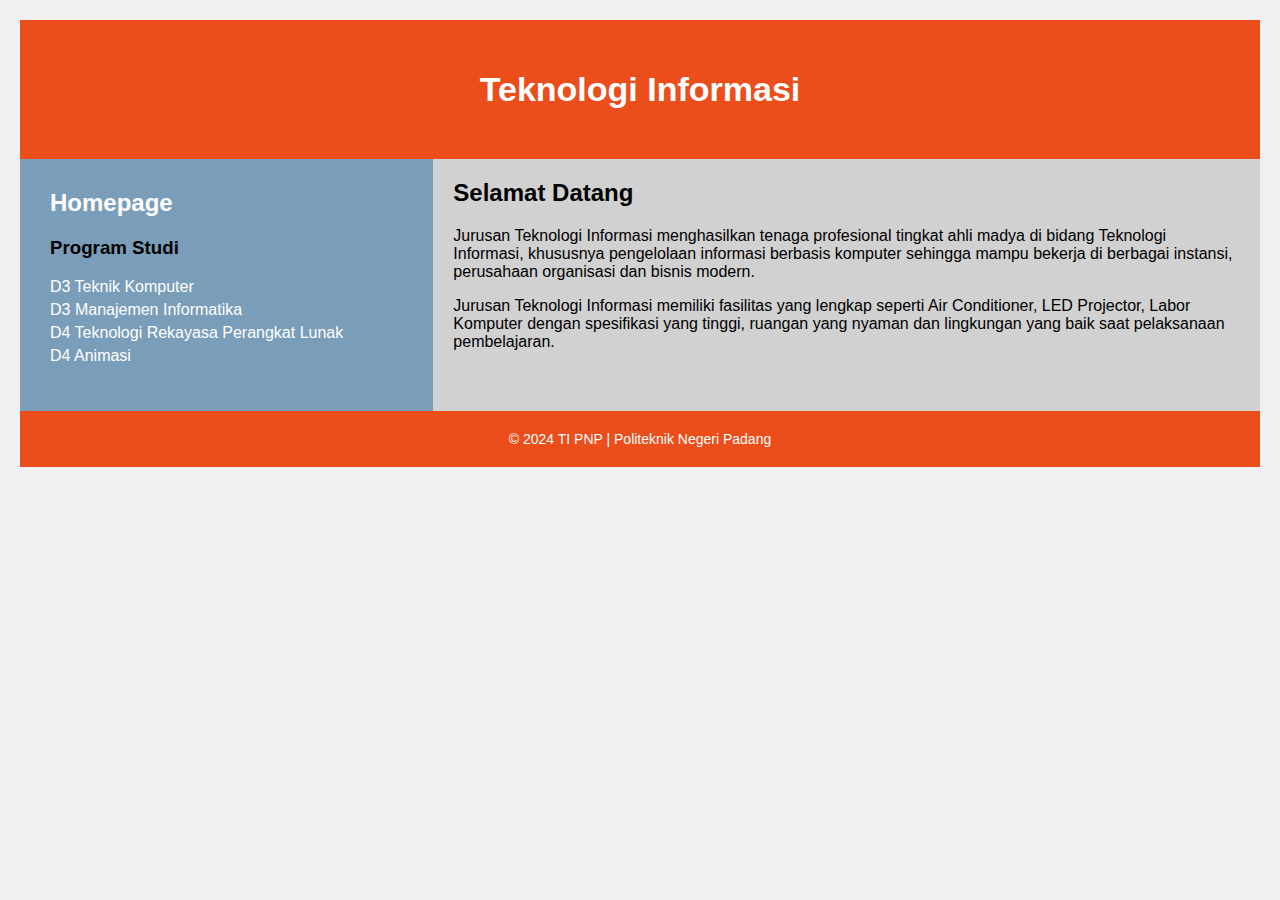
<file: index.html>
<!DOCTYPE html>
<html>
	<head>
	<title>CSS Layout</title>
	<meta name="author" content="Naufal Nazya"> 
	<link rel="stylesheet" href="assets/styles/style.css">
    <style>

    </style>

  </head>
  <body>
    <div class="container">
      <div class="header">Teknologi Informasi</div>
      <div class="left-sidebar">
        <h2><a href="index.html" title="Homepage">Homepage</a></h2>
        <h3>Program Studi</h3>
        <ul>
            <li><a href="ti-tk.html" title="D3 Teknik Komputer">D3 Teknik Komputer</a></li>
			      <li><a href="ti-mi.html" title="D3 Manajemen Informatika">D3 Manajemen Informatika</a></li>
		      	<li><a href="ti-trpl.html" title="D4 Teknologi Rekayasa Perangkat Lunak">D4 Teknologi Rekayasa Perangkat Lunak</a></li>
		      	<li><a href="ti-anim.html" title="D4 Animasi">D4 Animasi</a></li>
        </ul>
      </div>
      <div class="content">
        <h2>Selamat Datang</h2>
        <p>
          Jurusan Teknologi Informasi menghasilkan tenaga profesional tingkat
          ahli madya di bidang Teknologi Informasi, khususnya pengelolaan
          informasi berbasis komputer sehingga mampu bekerja di berbagai
          instansi, perusahaan organisasi dan bisnis modern.
        </p>
        <p>
          Jurusan Teknologi Informasi memiliki fasilitas yang lengkap seperti
          Air Conditioner, LED Projector, Labor Komputer dengan spesifikasi yang
          tinggi, ruangan yang nyaman dan lingkungan yang baik saat pelaksanaan
          pembelajaran.
        </p>
      </div>
      <div class="footer">&copy; 2024 TI PNP | Politeknik Negeri Padang</div>
    </div>
  </body>
</html>
</file>
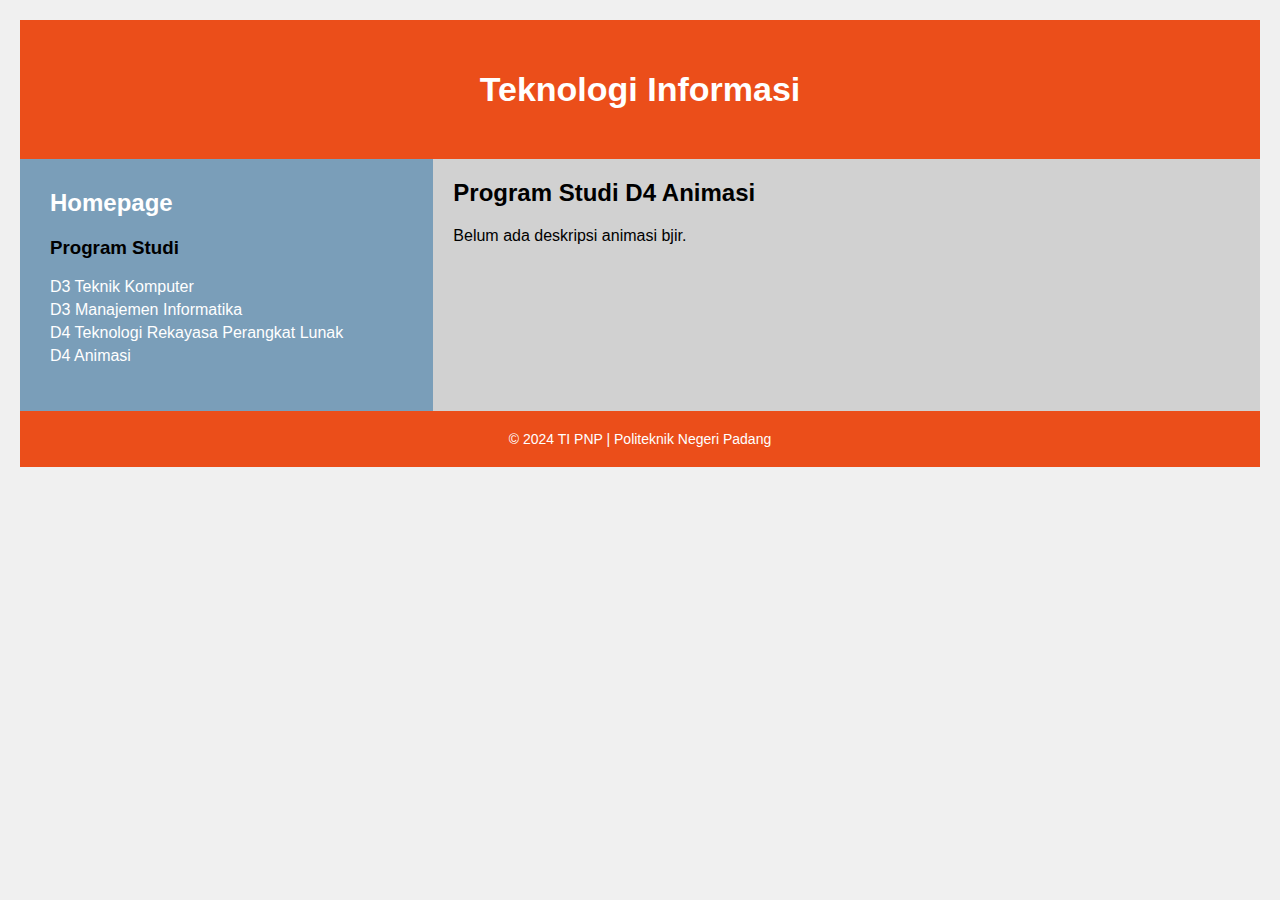
<file: ti-anim.html>
<!DOCTYPE html>
<html>
	<head>
	<title>CSS Layout</title>
	<meta name="author" content="Naufal Nazya"> 
	<link rel="stylesheet" href="assets/styles/style.css">
    <style>

    </style>

  </head>
  <body>
    <div class="container">
      <div class="header">Teknologi Informasi</div>
      <div class="left-sidebar">
        <h2><a href="index.html" title="Homepage">Homepage</a></h2>
        <h3>Program Studi</h3>
        <ul>
            <li><a href="ti-tk.html" title="D3 Teknik Komputer">D3 Teknik Komputer</a></li>
			      <li><a href="ti-mi.html" title="D3 Manajemen Informatika">D3 Manajemen Informatika</a></li>
		      	<li><a href="ti-trpl.html" title="D4 Teknologi Rekayasa Perangkat Lunak">D4 Teknologi Rekayasa Perangkat Lunak</a></li>
		      	<li><a href="ti-anim.html" title="D4 Animasi">D4 Animasi</a></li>
        </ul>
      </div>
      <div class="content">
        <h2>Program Studi D4 Animasi</h2>
        <p>
          Belum ada deskripsi animasi bjir.
        </p>
      </div>
      <div class="footer">&copy; 2024 TI PNP | Politeknik Negeri Padang</div>
    </div>
  </body>
</html>
</file>
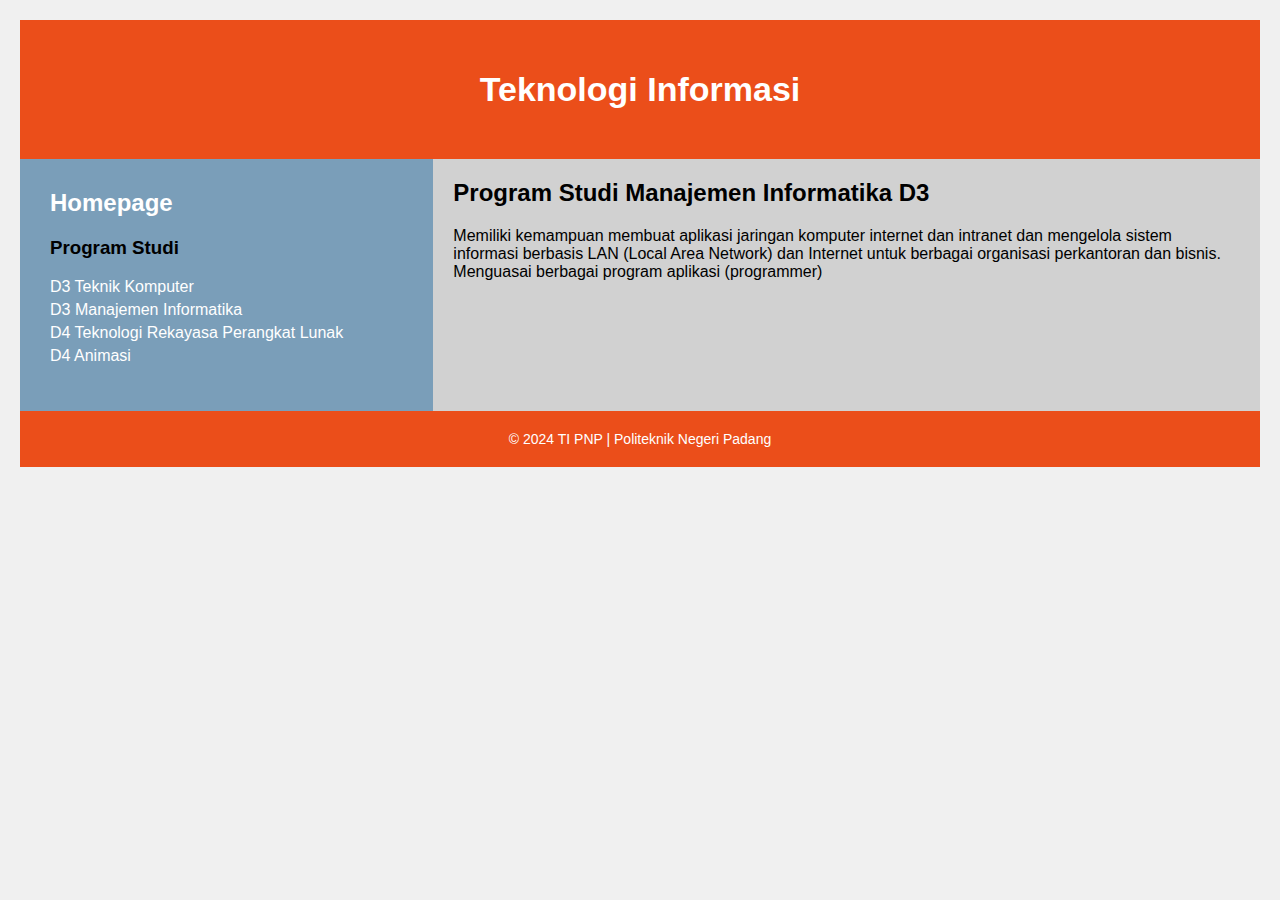
<file: ti-mi.html>
<!DOCTYPE html>
<html>
	<head>
	<title>CSS Layout</title>
	<meta name="author" content="Naufal Nazya"> 
	<link rel="stylesheet" href="assets/styles/style.css">
    <style>

    </style>

  </head>
  <body>
    <div class="container">
      <div class="header">Teknologi Informasi</div>
      <div class="left-sidebar">
        <h2><a href="index.html" title="Homepage">Homepage</a></h2>
        <h3>Program Studi</h3>
        <ul>
            <li><a href="ti-tk.html" title="D3 Teknik Komputer">D3 Teknik Komputer</a></li>
			      <li><a href="ti-mi.html" title="D3 Manajemen Informatika">D3 Manajemen Informatika</a></li>
		      	<li><a href="ti-trpl.html" title="D4 Teknologi Rekayasa Perangkat Lunak">D4 Teknologi Rekayasa Perangkat Lunak</a></li>
		      	<li><a href="ti-anim.html" title="D4 Animasi">D4 Animasi</a></li>
        </ul>
      </div>
      <div class="content">
        <h2>Program Studi Manajemen Informatika D3</h2>
        <p>
          Memiliki kemampuan membuat aplikasi jaringan komputer internet dan intranet dan mengelola sistem informasi berbasis LAN (Local Area Network) dan Internet untuk berbagai organisasi perkantoran dan bisnis. Menguasai berbagai program aplikasi (programmer)
        </p>
      </div>
      <div class="footer">&copy; 2024 TI PNP | Politeknik Negeri Padang</div>
    </div>
  </body>
</html>
</file>
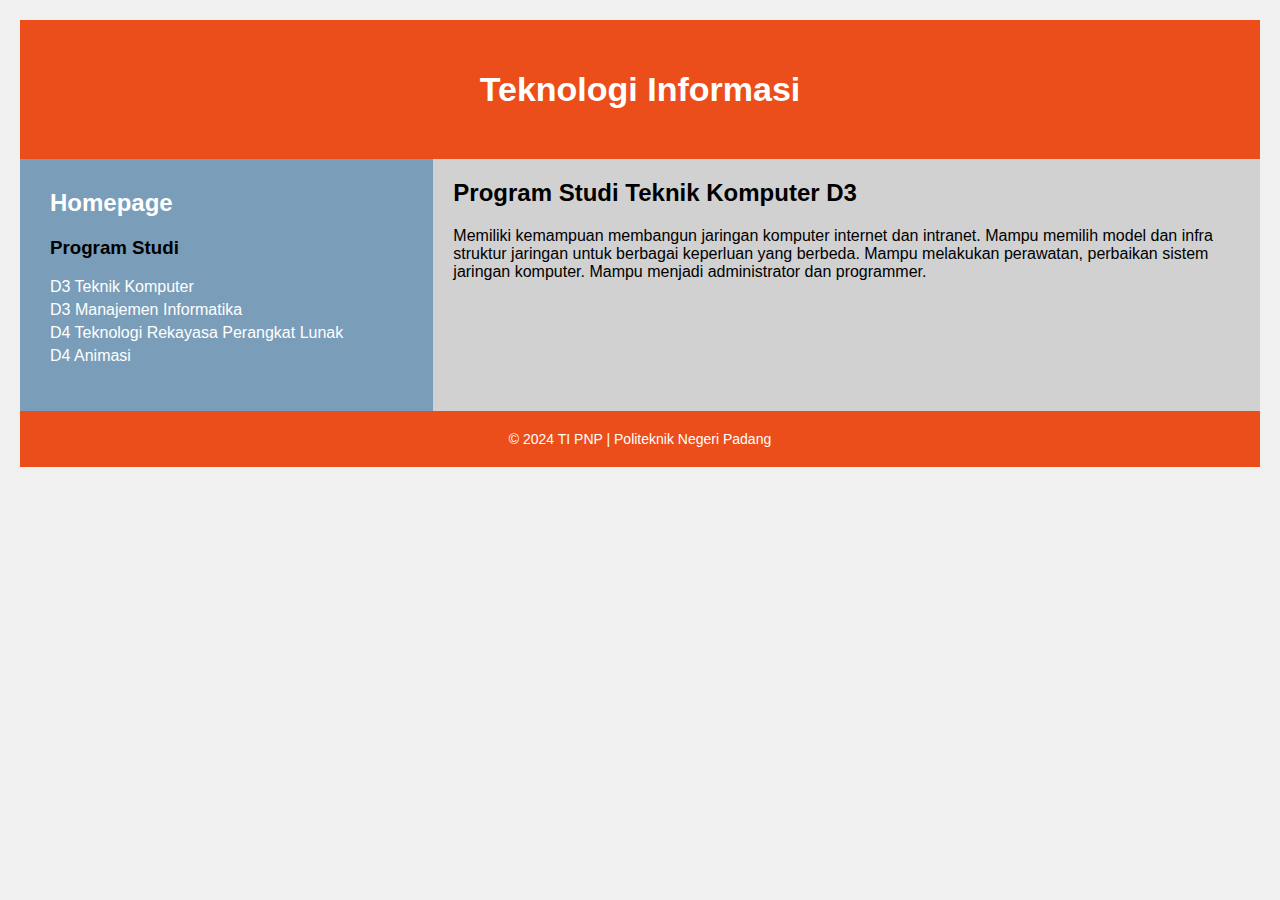
<file: ti-tk.html>
<!DOCTYPE html>
<html>
	<head>
	<title>CSS Layout</title>
	<meta name="author" content="Naufal Nazya"> 
	<link rel="stylesheet" href="assets/styles/style.css">
    <style>

    </style>

  </head>
  <body>
    <div class="container">
      <div class="header">Teknologi Informasi</div>
      <div class="left-sidebar">
        <h2><a href="index.html" title="Homepage">Homepage</a></h2>
        <h3>Program Studi</h3>
        <ul>
            <li><a href="ti-tk.html" title="D3 Teknik Komputer">D3 Teknik Komputer</a></li>
			      <li><a href="ti-mi.html" title="D3 Manajemen Informatika">D3 Manajemen Informatika</a></li>
		      	<li><a href="ti-trpl.html" title="D4 Teknologi Rekayasa Perangkat Lunak">D4 Teknologi Rekayasa Perangkat Lunak</a></li>
		      	<li><a href="ti-anim.html" title="D4 Animasi">D4 Animasi</a></li>
        </ul>
      </div>
      <div class="content">
        <h2>Program Studi Teknik Komputer D3</h2>
        <p>
          Memiliki kemampuan membangun jaringan komputer internet dan intranet. Mampu memilih model dan infra struktur jaringan untuk berbagai keperluan yang berbeda. Mampu melakukan perawatan, perbaikan sistem jaringan komputer. Mampu menjadi administrator dan programmer.
        </p>
      </div>
      <div class="footer">&copy; 2024 TI PNP | Politeknik Negeri Padang</div>
    </div>
  </body>
</html>
</file>
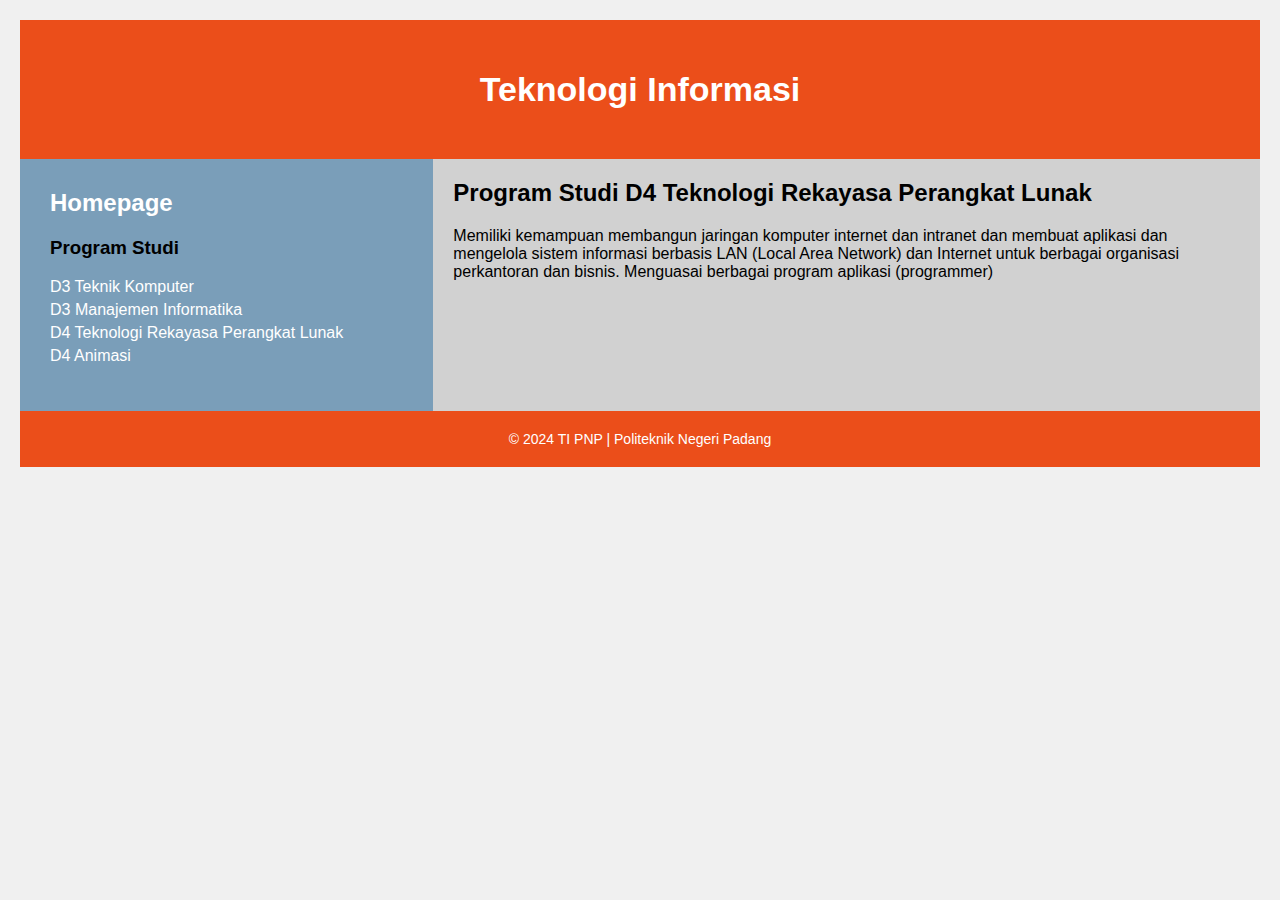
<file: ti-trpl.html>
<!DOCTYPE html>
<html>
	<head>
	<title>CSS Layout</title>
	<meta name="author" content="Naufal Nazya"> 
	<link rel="stylesheet" href="assets/styles/style.css">
    <style>

    </style>

  </head>
  <body>
    <div class="container">
      <div class="header">Teknologi Informasi</div>
      <div class="left-sidebar">
        <h2><a href="index.html" title="Homepage">Homepage</a></h2>
        <h3>Program Studi</h3>
        <ul>
            <li><a href="ti-tk.html" title="D3 Teknik Komputer">D3 Teknik Komputer</a></li>
			      <li><a href="ti-mi.html" title="D3 Manajemen Informatika">D3 Manajemen Informatika</a></li>
		      	<li><a href="ti-trpl.html" title="D4 Teknologi Rekayasa Perangkat Lunak">D4 Teknologi Rekayasa Perangkat Lunak</a></li>
		      	<li><a href="ti-anim.html" title="D4 Animasi">D4 Animasi</a></li>
        </ul>
      </div>
      <div class="content">
        <h2>Program Studi D4 Teknologi Rekayasa Perangkat Lunak</h2>
        <p>
          Memiliki kemampuan membangun jaringan komputer internet dan intranet dan membuat aplikasi dan mengelola sistem informasi berbasis LAN (Local Area Network) dan Internet untuk berbagai organisasi perkantoran dan bisnis. Menguasai berbagai program aplikasi (programmer)
        </p>
      </div>
      <div class="footer">&copy; 2024 TI PNP | Politeknik Negeri Padang</div>
    </div>
  </body>
</html>
</file>
<file: assets/styles/style.css>
body {
  margin: 20px;
  padding: 0;
  font-family: Arial, sans-serif;
  background-color: #f0f0f0;
}

.container {
  display: grid;
  grid-template-areas:
    "header header header"
    "left-sidebar content content"
    "footer footer footer";
  grid-template-rows: auto 1fr auto;
  grid-template-columns: 1fr 2fr;
  width: 100%;
  margin: 0 auto;
  background-color: #fff;
  border-radius: 25px;
}

.header {
  grid-area: header;
  background-color: #eb4e1a;
  color: white;
  text-align: center;
  padding: 50px 0;
  font-size: 34px;
  font-weight: bold;
}

.left-sidebar {
  grid-area: left-sidebar;
  background-color: #7a9eb9;
  padding: 30px;
}

.left-sidebar h3 {
  margin-top: 0;
}

.left-sidebar h2 {
  margin-top: 0;
  color: white;
}

.left-sidebar ul {
  list-style-type: none;
  padding: 0;
}

.left-sidebar li {
  margin: 5px 0;
}

.left-sidebar a {
  text-decoration: none;
  color: white;
}

.left-sidebar a:hover {
  text-decoration: underline;
}

.content {
  grid-area: content;
  padding: 20px;
  background-color: #cececeee;
}

.content h2 {
  margin-top: 0;
}

.footer {
  grid-area: footer;
  background-color: #eb4e1a;
  color: white;
  text-align: center;
  padding: 20px 0;
  font-size: 14px;
}

@media screen and (max-width: 768px) {
  .container {
    grid-template-areas:
      "header"
      "left-sidebar"
      "content"
      "footer";
    grid-template-rows: auto auto 1fr auto;
    grid-template-columns: 1fr; 
  }

  .header, .left-sidebar, .content, .footer {
    width: 100%; 
  }
}
</file>
